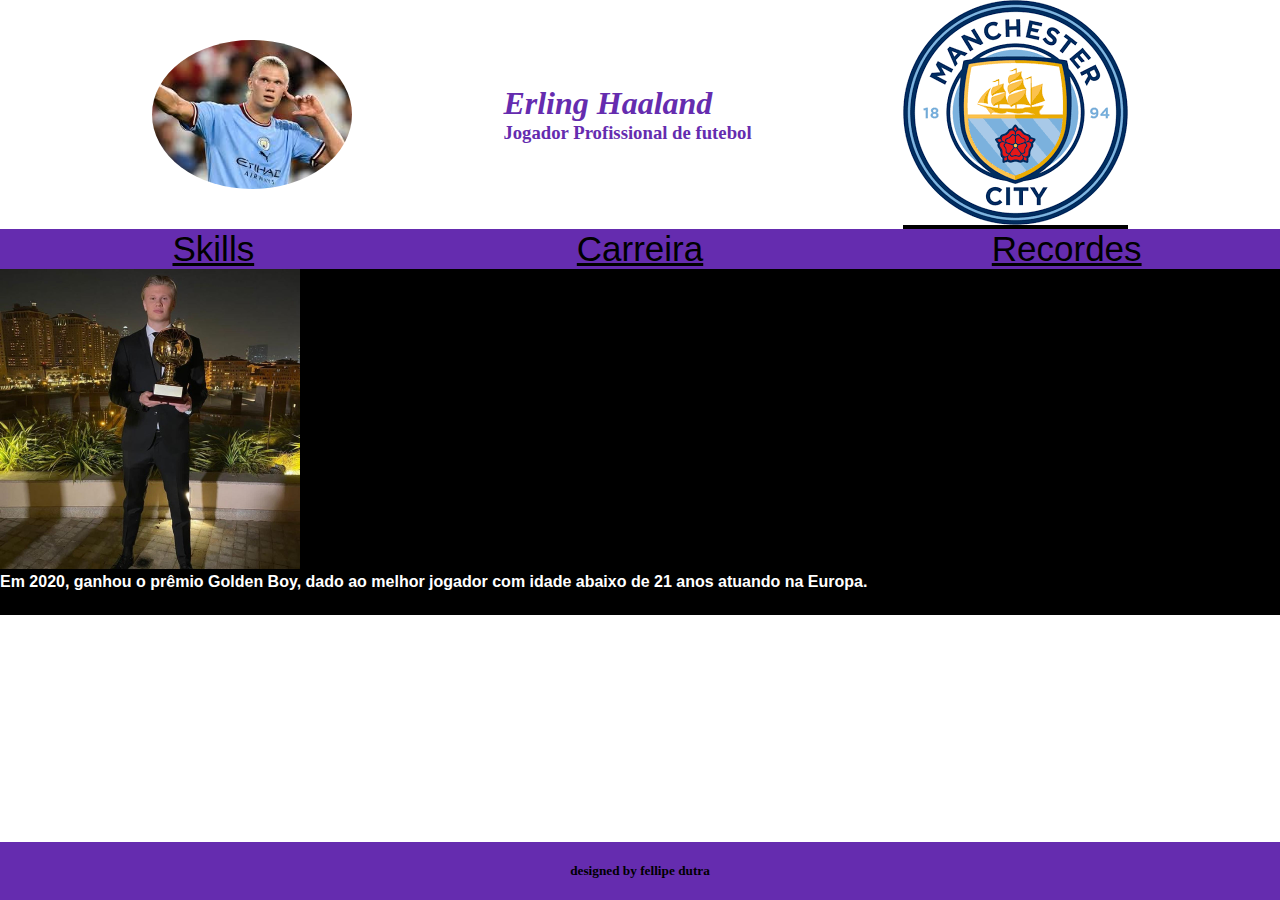
<file: index.html>
<!DOCTYPE html>
<html lang="en">

<head>
    <meta charset="UTF-8">
    <meta http-equiv="X-UA-Compatible" content="IE=edge">
    <meta name="viewport" content="width=device-width, initial-scale=1.0">
    <link rel="stylesheet" href="index.css">
    <title>Fellipe Torres Dutra</title>

</head>

<body>
    <header>
        <img id="hero" src="halland.jpg" alt="foto do halland">
        <section>
            <h1 id="hero">Erling Haaland</h1>
            <h3>Jogador Profissional de futebol</h4>
        </section>
        <main>
            <img src="transferir.png" alt="Jogador do Manchester City">
        </main>

    </header>
    <nav>
        <ul>
            <li><a href="https://www.youtube.com/watch?v=9FScfIp8pvk">Skills</a></li>
            <li><a href="https://pt.wikipedia.org/wiki/Erling_Haaland#Carreira">Carreira</a></li>
            <li><a href="https://pt.wikipedia.org/wiki/Erling_Haaland#Recordes">Recordes</a></li>
        </ul>
    </nav>
    <main>
         <img src="haaland golden boy.jpg" id="hero2">
        
         <h4>Em 2020, ganhou o prêmio Golden Boy, 
            dado ao melhor jogador com idade abaixo de 21 anos atuando na Europa.
        
            <h6>Erling Braut Haaland (Leeds, 21 de julho de 2000) é um futebolista norueguês nascido no Reino Unido que atua como centroavante pelo Manchester City e pela Seleção Norueguesa. É considerado um dos melhores atacantes do futebol mundial e um dos melhores jovens jogadores do mundo.</h2>
    </main>
    <footer>
        <h5>designed by fellipe dutra</h5>
    </footer>

</body>

</html>
</file>
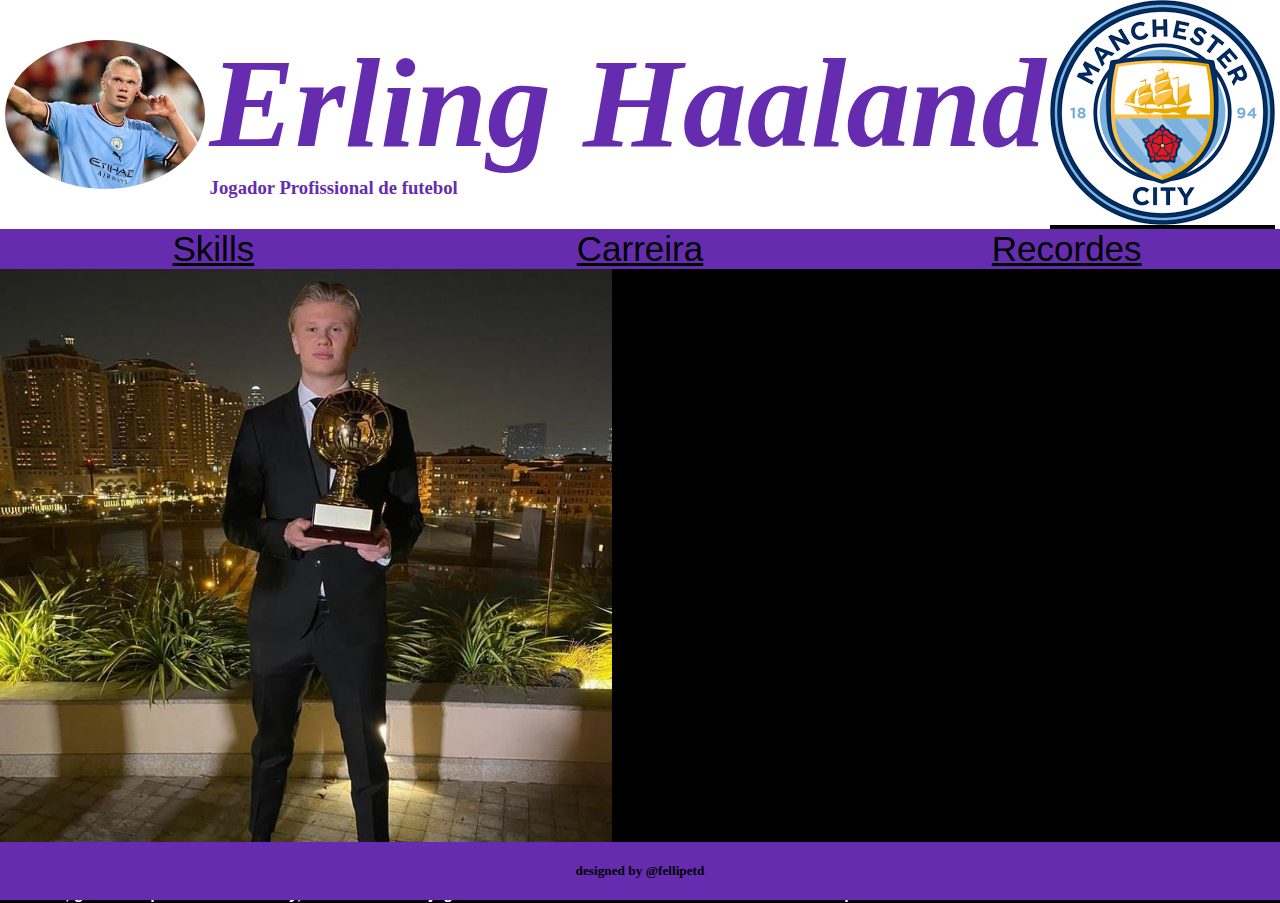
<file: SITE-HAALAND-main/index.html>
<!DOCTYPE html>
<html lang="en">

<head>
    <meta charset="UTF-8">
    <meta http-equiv="X-UA-Compatible" content="IE=edge">
    <meta name="viewport" content="width=device-width, initial-scale=1.0">
    <link rel="stylesheet" href="index.css">
    <title>Fellipe Torres Dutra</title>

</head>

<body>
    <header>
        <img id="hero" src="halland.jpg" alt="foto do halland" style="max-width:100%;height:auto;">
        <section>
            <h1 style="font-size:10vw" id="hero">Erling Haaland</h1>
            <h3>Jogador Profissional de futebol</h4>
        </section>
        <main>
            <img src="transferir.png" alt="Jogador do Manchester City"
            style="max-width:100%;height:auto;">
        </main>

    </header>
    <nav>
        <ul>
            <li><a href="https://www.youtube.com/watch?v=9FScfIp8pvk">Skills</a></li>
            <li><a href="https://pt.wikipedia.org/wiki/Erling_Haaland#Carreira">Carreira</a></li>
            <li><a href="https://pt.wikipedia.org/wiki/Erling_Haaland#Recordes">Recordes</a></li>
        </ul>
    </nav>
    <main>
        <img src="haaland golden boy.jpg" id="hero2" style="max-width:100%;height:auto;">
 
        
         <h4>Em 2020, ganhou o prêmio Golden Boy, 
            dado ao melhor jogador com idade abaixo de 21 anos atuando na Europa.
         
    </main>
    <footer>
        <h5>designed by @fellipetd</h5>
    </footer>

</body>

</html>
</file>
<file: index.css>
* {
    margin: 0px;
    padding: 0px;
    border: 0px;
}

header {
    display: flex;
    align-items: center;
    justify-content: space-evenly;
    background-color: rgb(255, 255, 255);
    
    
    }
    


img#hero {
    width: 200px;
    border-radius: 100%;
    margin: 10px 0px 10px 0px;
    
       
    
}

h1#hero {
    font-style: italic;
    color: rgb(101, 44, 175);
    font-family: "silkscreen", cursive;
}




h4 {
    color: rgb(101, 44, 175);

}

nav {
    background-color: rgb(101, 44, 175);

}

ul {
    display: flex;
    justify-content: space-evenly;
    list-style: none;
    width: 100%;
  

}
li{
 height: 100%;
 width: 50%;
 display: flex;
 align-items: center;
 justify-content: space-evenly;
 
 
}

li a {
    align-items: center;
    justify-content: space-evenly;
    display: flex; 
    font-family:  Arial, Helvetica, sans-serif;
    font-size: 35px;
    text-decoration: nome;
   color: rgb(0, 0, 0);
    width: 100%;
    

}

li a:hover {
    color: rgb(14, 55, 71);
    
}

main{
    
    background-color: rgb(0, 0, 0);
    align-items: top;
}

img#hero2{
    width: 300px;
    margin: 0px 0px 0px 0px;
}

h5 {
    color: rgb(0, 0, 0);
    display: flex;
}

h3{
    color:rgb(101, 44, 175);
}

h4{
    color: rgb(255, 255, 255);
    font-family: 'Franklin Gothic Medium', 'Arial Narrow', Arial, sans-serif ;
}

footer {
   position: fixed;
    bottom: 0px;
    background-color: rgb(101, 44, 175);
    height: 58px;
    width: 100%;
    display: flex;
    align-items: center;
    justify-content: center;

}
</file>
<file: SITE-HAALAND-main/index.css>
* {
    margin: 0px;
    padding: 0px;
    border: 0px;
}

header {
    display: flex;
    align-items: center;
    justify-content: space-evenly;
    background-color: rgb(255, 255, 255);
    
    
    }
    


img#hero {
    width: 200px;
    border-radius: 100%;
    margin: 10px 0px 10px 0px;
    
       
    
}

h1#hero {
    font-style: italic;
    color: rgb(101, 44, 175);
    font-family: "silkscreen", cursive;
}




h4 {
    color: rgb(101, 44, 175);

}

nav {
    background-color: rgb(101, 44, 175);

}

ul {
    display: flex;
    justify-content: space-evenly;
    list-style: none;
    width: 100%;
  

}
li{
 height: 100%;
 width: 50%;
 display: flex;
 align-items: center;
 justify-content: space-evenly;
 
 
}

li a {
    align-items: center;
    justify-content: space-evenly;
    display: flex; 
    font-family:  Arial, Helvetica, sans-serif;
    font-size: 35px;
    text-decoration: nome;
   color: rgb(0, 0, 0);
    width: 100%;
    

}

li a:hover {
    color: rgb(14, 55, 71);
    
}

main{
    
    background-color: rgb(0, 0, 0);
    align-items: top;
}

img#hero2{
    
    width: 612px;
    margin: 0px 0px 0px 0px;
}

h5 {
    color: rgb(0, 0, 0);
    display: flex;
}

h3{
    color:rgb(101, 44, 175);
}

h4{
    color: rgb(255, 255, 255);
    font-family: 'Franklin Gothic Medium', 'Arial Narrow', Arial, sans-serif ;
}

footer {
   position: fixed;
    bottom: 0px;
    background-color: rgb(101, 44, 175);
    height: 58px;
    width: 100%;
    display: flex;
    align-items: center;
    justify-content: center;

}

@media screen and (min-width: 480px) {
    body {
      background-color: black;
    }
  }
</file>
